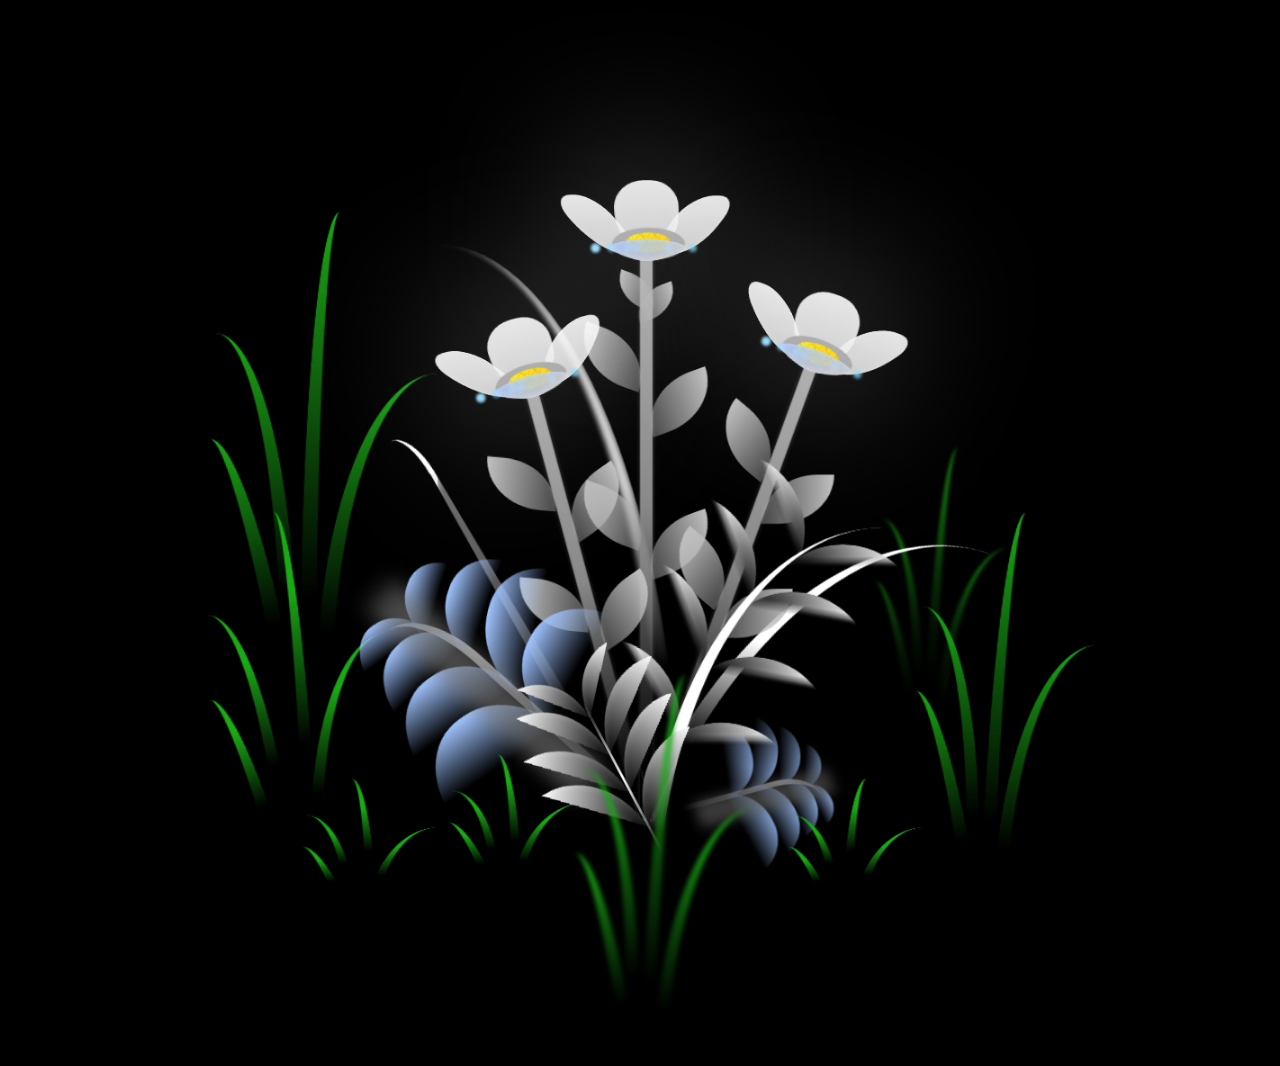
<file: flowers-for-someone-main/flower.html>
<!DOCTYPE html>
<html lang="en">

<head>
  <meta charset="UTF-8">
  <meta http-equiv="X-UA-Compatible" content="IE=edge">
  <meta name="viewport" content="width=device-width, initial-scale=1.0">
  <link rel="shortcut icon" href="images/gift.png" type="image/x-icon">
  <link rel="stylesheet" href="css/style.css">

  <!-- Document Title -->
  <title>FLOWERS</title>
</head>

<body class="not-loaded">
  <!-- Background -->
  <div class="night"></div>

  <!-- Flower -->
  <div class="flowers">
    <div class="flower flower--1">
      <div class="flower__leafs flower__leafs--1">
        <div class="flower__leaf flower__leaf--1"></div>
        <div class="flower__leaf flower__leaf--2"></div>
        <div class="flower__leaf flower__leaf--3"></div>
        <div class="flower__leaf flower__leaf--4"></div>
        <div class="flower__white-circle"></div>

        <div class="flower__light flower__light--1"></div>
        <div class="flower__light flower__light--2"></div>
        <div class="flower__light flower__light--3"></div>
        <div class="flower__light flower__light--4"></div>
        <div class="flower__light flower__light--5"></div>
        <div class="flower__light flower__light--6"></div>
        <div class="flower__light flower__light--7"></div>
        <div class="flower__light flower__light--8"></div>

      </div>
      <div class="flower__line">
        <div class="flower__line__leaf flower__line__leaf--1"></div>
        <div class="flower__line__leaf flower__line__leaf--2"></div>
        <div class="flower__line__leaf flower__line__leaf--3"></div>
        <div class="flower__line__leaf flower__line__leaf--4"></div>
        <div class="flower__line__leaf flower__line__leaf--5"></div>
        <div class="flower__line__leaf flower__line__leaf--6"></div>
      </div>
    </div>

    <div class="flower flower--2">
      <div class="flower__leafs flower__leafs--2">
        <div class="flower__leaf flower__leaf--1"></div>
        <div class="flower__leaf flower__leaf--2"></div>
        <div class="flower__leaf flower__leaf--3"></div>
        <div class="flower__leaf flower__leaf--4"></div>
        <div class="flower__white-circle"></div>

        <div class="flower__light flower__light--1"></div>
        <div class="flower__light flower__light--2"></div>
        <div class="flower__light flower__light--3"></div>
        <div class="flower__light flower__light--4"></div>
        <div class="flower__light flower__light--5"></div>
        <div class="flower__light flower__light--6"></div>
        <div class="flower__light flower__light--7"></div>
        <div class="flower__light flower__light--8"></div>

      </div>
      <div class="flower__line">
        <div class="flower__line__leaf flower__line__leaf--1"></div>
        <div class="flower__line__leaf flower__line__leaf--2"></div>
        <div class="flower__line__leaf flower__line__leaf--3"></div>
        <div class="flower__line__leaf flower__line__leaf--4"></div>
      </div>
    </div>

    <div class="flower flower--3">
      <div class="flower__leafs flower__leafs--3">
        <div class="flower__leaf flower__leaf--1"></div>
        <div class="flower__leaf flower__leaf--2"></div>
        <div class="flower__leaf flower__leaf--3"></div>
        <div class="flower__leaf flower__leaf--4"></div>
        <div class="flower__white-circle"></div>

        <div class="flower__light flower__light--1"></div>
        <div class="flower__light flower__light--2"></div>
        <div class="flower__light flower__light--3"></div>
        <div class="flower__light flower__light--4"></div>
        <div class="flower__light flower__light--5"></div>
        <div class="flower__light flower__light--6"></div>
        <div class="flower__light flower__light--7"></div>
        <div class="flower__light flower__light--8"></div>

      </div>
      <div class="flower__line">
        <div class="flower__line__leaf flower__line__leaf--1"></div>
        <div class="flower__line__leaf flower__line__leaf--2"></div>
        <div class="flower__line__leaf flower__line__leaf--3"></div>
        <div class="flower__line__leaf flower__line__leaf--4"></div>
      </div>
    </div>

    <div class="grow-ans" style="--d:1.2s">
      <div class="flower__g-long">
        <div class="flower__g-long__top"></div>
        <div class="flower__g-long__bottom"></div>
      </div>
    </div>

    <div class="growing-grass">
      <div class="flower__grass flower__grass--1">
        <div class="flower__grass--top"></div>
        <div class="flower__grass--bottom"></div>
        <div class="flower__grass__leaf flower__grass__leaf--1"></div>
        <div class="flower__grass__leaf flower__grass__leaf--2"></div>
        <div class="flower__grass__leaf flower__grass__leaf--3"></div>
        <div class="flower__grass__leaf flower__grass__leaf--4"></div>
        <div class="flower__grass__leaf flower__grass__leaf--5"></div>
        <div class="flower__grass__leaf flower__grass__leaf--6"></div>
        <div class="flower__grass__leaf flower__grass__leaf--7"></div>
        <div class="flower__grass__leaf flower__grass__leaf--8"></div>
        <div class="flower__grass__overlay"></div>
      </div>
    </div>

    <div class="growing-grass">
      <div class="flower__grass flower__grass--2">
        <div class="flower__grass--top"></div>
        <div class="flower__grass--bottom"></div>
        <div class="flower__grass__leaf flower__grass__leaf--1"></div>
        <div class="flower__grass__leaf flower__grass__leaf--2"></div>
        <div class="flower__grass__leaf flower__grass__leaf--3"></div>
        <div class="flower__grass__leaf flower__grass__leaf--4"></div>
        <div class="flower__grass__leaf flower__grass__leaf--5"></div>
        <div class="flower__grass__leaf flower__grass__leaf--6"></div>
        <div class="flower__grass__leaf flower__grass__leaf--7"></div>
        <div class="flower__grass__leaf flower__grass__leaf--8"></div>
        <div class="flower__grass__overlay"></div>
      </div>
    </div>

    <div class="grow-ans" style="--d:2.4s">
      <div class="flower__g-right flower__g-right--1">
        <div class="leaf"></div>
      </div>
    </div>

    <div class="grow-ans" style="--d:2.8s">
      <div class="flower__g-right flower__g-right--2">
        <div class="leaf"></div>
      </div>
    </div>

    <div class="grow-ans" style="--d:2.8s">
      <div class="flower__g-front">
        <div class="flower__g-front__leaf-wrapper flower__g-front__leaf-wrapper--1">
          <div class="flower__g-front__leaf"></div>
        </div>
        <div class="flower__g-front__leaf-wrapper flower__g-front__leaf-wrapper--2">
          <div class="flower__g-front__leaf"></div>
        </div>
        <div class="flower__g-front__leaf-wrapper flower__g-front__leaf-wrapper--3">
          <div class="flower__g-front__leaf"></div>
        </div>
        <div class="flower__g-front__leaf-wrapper flower__g-front__leaf-wrapper--4">
          <div class="flower__g-front__leaf"></div>
        </div>
        <div class="flower__g-front__leaf-wrapper flower__g-front__leaf-wrapper--5">
          <div class="flower__g-front__leaf"></div>
        </div>
        <div class="flower__g-front__leaf-wrapper flower__g-front__leaf-wrapper--6">
          <div class="flower__g-front__leaf"></div>
        </div>
        <div class="flower__g-front__leaf-wrapper flower__g-front__leaf-wrapper--7">
          <div class="flower__g-front__leaf"></div>
        </div>
        <div class="flower__g-front__leaf-wrapper flower__g-front__leaf-wrapper--8">
          <div class="flower__g-front__leaf"></div>
        </div>
        <div class="flower__g-front__line"></div>
      </div>
    </div>

    <div class="grow-ans" style="--d:3.2s">
      <div class="flower__g-fr">
        <div class="leaf"></div>
        <div class="flower__g-fr__leaf flower__g-fr__leaf--1"></div>
        <div class="flower__g-fr__leaf flower__g-fr__leaf--2"></div>
        <div class="flower__g-fr__leaf flower__g-fr__leaf--3"></div>
        <div class="flower__g-fr__leaf flower__g-fr__leaf--4"></div>
        <div class="flower__g-fr__leaf flower__g-fr__leaf--5"></div>
        <div class="flower__g-fr__leaf flower__g-fr__leaf--6"></div>
        <div class="flower__g-fr__leaf flower__g-fr__leaf--7"></div>
        <div class="flower__g-fr__leaf flower__g-fr__leaf--8"></div>
      </div>
    </div>

    <div class="long-g long-g--0">
      <div class="grow-ans" style="--d:3s">
        <div class="leaf leaf--0"></div>
      </div>
      <div class="grow-ans" style="--d:2.2s">
        <div class="leaf leaf--1"></div>
      </div>
      <div class="grow-ans" style="--d:3.4s">
        <div class="leaf leaf--2"></div>
      </div>
      <div class="grow-ans" style="--d:3.6s">
        <div class="leaf leaf--3"></div>
      </div>
    </div>

    <div class="long-g long-g--1">
      <div class="grow-ans" style="--d:3.6s">
        <div class="leaf leaf--0"></div>
      </div>
      <div class="grow-ans" style="--d:3.8s">
        <div class="leaf leaf--1"></div>
      </div>
      <div class="grow-ans" style="--d:4s">
        <div class="leaf leaf--2"></div>
      </div>
      <div class="grow-ans" style="--d:4.2s">
        <div class="leaf leaf--3"></div>
      </div>
    </div>

    <div class="long-g long-g--2">
      <div class="grow-ans" style="--d:4s">
        <div class="leaf leaf--0"></div>
      </div>
      <div class="grow-ans" style="--d:4.2s">
        <div class="leaf leaf--1"></div>
      </div>
      <div class="grow-ans" style="--d:4.4s">
        <div class="leaf leaf--2"></div>
      </div>
      <div class="grow-ans" style="--d:4.6s">
        <div class="leaf leaf--3"></div>
      </div>
    </div>

    <div class="long-g long-g--3">
      <div class="grow-ans" style="--d:4s">
        <div class="leaf leaf--0"></div>
      </div>
      <div class="grow-ans" style="--d:4.2s">
        <div class="leaf leaf--1"></div>
      </div>
      <div class="grow-ans" style="--d:3s">
        <div class="leaf leaf--2"></div>
      </div>
      <div class="grow-ans" style="--d:3.6s">
        <div class="leaf leaf--3"></div>
      </div>
    </div>

    <div class="long-g long-g--4">
      <div class="grow-ans" style="--d:4s">
        <div class="leaf leaf--0"></div>
      </div>
      <div class="grow-ans" style="--d:4.2s">
        <div class="leaf leaf--1"></div>
      </div>
      <div class="grow-ans" style="--d:3s">
        <div class="leaf leaf--2"></div>
      </div>
      <div class="grow-ans" style="--d:3.6s">
        <div class="leaf leaf--3"></div>
      </div>
    </div>

    <div class="long-g long-g--5">
      <div class="grow-ans" style="--d:4s">
        <div class="leaf leaf--0"></div>
      </div>
      <div class="grow-ans" style="--d:4.2s">
        <div class="leaf leaf--1"></div>
      </div>
      <div class="grow-ans" style="--d:3s">
        <div class="leaf leaf--2"></div>
      </div>
      <div class="grow-ans" style="--d:3.6s">
        <div class="leaf leaf--3"></div>
      </div>
    </div>

    <div class="long-g long-g--6">
      <div class="grow-ans" style="--d:4.2s">
        <div class="leaf leaf--0"></div>
      </div>
      <div class="grow-ans" style="--d:4.4s">
        <div class="leaf leaf--1"></div>
      </div>
      <div class="grow-ans" style="--d:4.6s">
        <div class="leaf leaf--2"></div>
      </div>
      <div class="grow-ans" style="--d:4.8s">
        <div class="leaf leaf--3"></div>
      </div>
    </div>

    <div class="long-g long-g--7">
      <div class="grow-ans" style="--d:3s">
        <div class="leaf leaf--0"></div>
      </div>
      <div class="grow-ans" style="--d:3.2s">
        <div class="leaf leaf--1"></div>
      </div>
      <div class="grow-ans" style="--d:3.5s">
        <div class="leaf leaf--2"></div>
      </div>
      <div class="grow-ans" style="--d:3.6s">
        <div class="leaf leaf--3"></div>
      </div>
    </div>
  </div>

  <!-- Title -->
  <h1 class="title"><span id="title"></span></h1>
</body>

</html>

<!-- Import Javascript -->
<script src="js/main.js"></script>
</file>
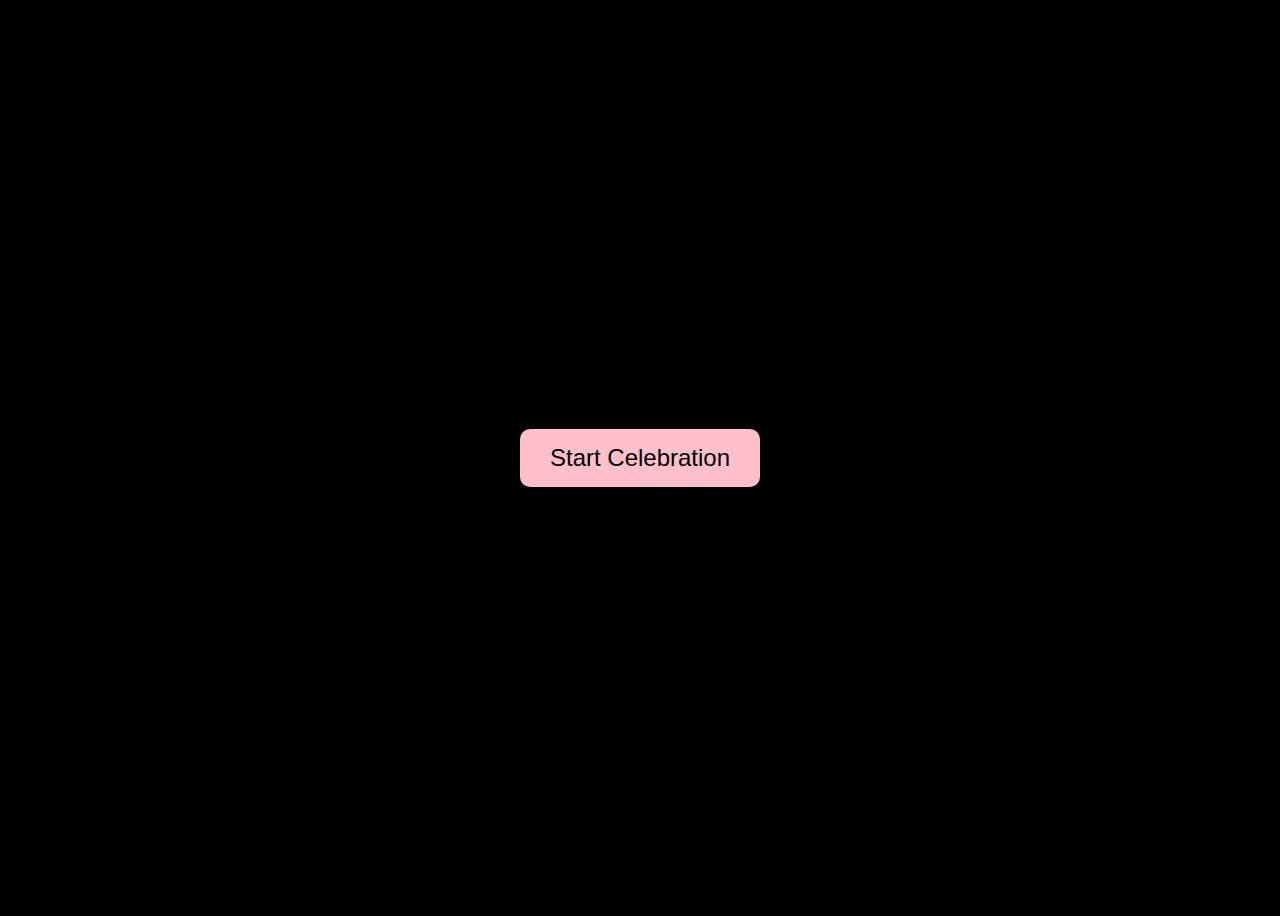
<file: flowers-for-someone-main/start.html>
<!DOCTYPE html>
<html lang="en">
<head>
    <meta charset="UTF-8">
    <meta name="viewport" content="width=device-width, initial-scale=1.0">
    <title>Start Celebration</title>
    <style>
        body {
            text-align: center;
            display: flex;
            justify-content: center;
            align-items: center;
            height: 100vh;
            background-color: black;
            color: white;
            font-family: Arial, sans-serif;
        }
        .start-btn {
            padding: 15px 30px;
            font-size: 1.5em;
            background-color: pink;
            border: none;
            border-radius: 10px;
            cursor: pointer;
        }
        .start-btn:hover {
            background-color: lightpink;
        }
    </style>
</head>
<body>

    <button class="start-btn" onclick="startCelebration()">Start Celebration</button>

    <script>
        function startCelebration() {
            // Open YouTube at a specific timestamp (e.g., at 00:43)
            window.open("https://www.youtube.com/watch?v=_lQxaYmt0DQ&t=43s", "_blank");

            // Pause the current page's interaction by blocking interaction
            // Saving the audio state for when the user opens index.html
            sessionStorage.setItem("musicPlaying", "true");
            sessionStorage.setItem("musicTime", "0"); // Start from the beginning of the music

            // Navigate to index.html (automatically pausing interaction until the user opens it)
            setTimeout(function() {
                window.location.href = "index.html";
            }, 200); // Add slight delay to ensure the YouTube opens
        }
    </script>

</body>
</html>
</file>
<file: flowers-for-someone-main/css/style.css>
*,
*::after,
*::before {
  padding: 0;
  margin: 0;
  box-sizing: border-box;
}

:root {
  --dark-color: #000;
  --soft-blue: #A0C4FF;
  --golden-yellow: #FFD700;
  --metallic-gray: #A5A5A5;
  --misty-blue: #8695A5;
  --icy-glow: #B3E5FC;
}

.title {
  position: absolute;
  width: 100%;
  text-align: center;
  margin-top: 50px;
  top: 0;
  left: 0;
  color: white;
  font-family: 'Courier New', Courier, monospace;
  font-size: 70px;
  text-shadow: 0px 0px 20px white;
  filter: blur(10px); /* Start with blurred text */
  opacity: 0; /* Hide the text initially */
  transition: opacity 1.5s ease-out, filter 1.5s ease-out; /* Smooth transition for blur and opacity */
}

body {
  display: flex;
  align-items: flex-end;
  justify-content: center;
  min-height: 100vh;
  background-color: var(--dark-color);
  overflow: hidden;
  perspective: 1000px;
}

.night {
  position: fixed;
  left: 50%;
  top: 0;
  transform: translateX(-50%);
  width: 100%;
  height: 100%;
  background-color: black; /* Set plain black background */
  filter: blur(0.1vmin);
}
/* Firework base style */
.fireworks {
  position: fixed;
  width: 25px; /* Slightly larger size for an aesthetic look */
  height: 25px;
  border-radius: 50%;
  opacity: 0; /* Start with opacity 0 */
  filter: blur(10px); /* Strong blur effect */
  animation: flicker 10s ease-in-out infinite, move 10s ease-in-out infinite, grow 10s ease-in-out infinite;
  z-index: 9999; /* Ensure the fireworks stay on top */
}

/* Soft pink color */
.fireworks.soft-pink {
  background-color: #FFB6C1; /* Soft pink */
  box-shadow: 0 0 10px 5px rgba(255, 182, 193, 0.9); /* Glowing effect around the dot */
}

/* Pink color with gradient */
.fireworks.pink {
  background: linear-gradient(135deg, #F5A7B8, #F0A1C1); /* Softer pink gradient */
  box-shadow: 0 0 10px 5px rgba(255, 182, 193, 0.9); /* Glowing effect around the dot */
}

/* Lavender color */
.fireworks.lavender {
  background-color: #D8A6E8; /* Lavender color */
  box-shadow: 0 0 10px 5px rgba(216, 166, 232, 0.8); /* Soft glowing effect around the dot */
}

/* Light yellow color */
.fireworks.yellow {
  background-color: #FFEB99; /* Light yellow */
  box-shadow: 0 0 10px 5px rgba(255, 235, 153, 0.8); /* Glowing effect around the dot */
}

/* White color with sparkling effect around the dot */
.fireworks.white {
  background-color: #FFFFFF; /* White */
  box-shadow: 0 0 12px 6px rgba(255, 255, 255, 0.8); /* Strong glowing effect around the dot */
  filter: blur(3px); /* Slight blur to keep the aesthetic look */
}

/* Flicker animation for fireworks */
@keyframes flicker {
  0%, 100% {
    opacity: 0;
    filter: blur(10px); /* Full blur and invisible */
  }
  40%, 60% {
    opacity: 0.7;
    filter: blur(5px); /* Slight blur with some visibility */
  }
  50% {
    opacity: 0.9;
    filter: blur(3px); /* Almost no blur at the peak */
  }
}

/* Movement animation for fireworks */
@keyframes move {
  0% {
    transform: translate(0, 0) scale(0.8);
  }
  20% {
    transform: translate(-80px, 50px) scale(1.1); /* Gentle movement */
  }
  40% {
    transform: translate(70px, -40px) scale(1.2);
  }
  60% {
    transform: translate(-60px, 80px) scale(1.3); /* Larger movement */
  }
  80% {
    transform: translate(100px, 100px) scale(1.4);
  }
  100% {
    transform: translate(-80px, -120px) scale(1.6); /* Final position */
  }
}

/* Growth animation for fireworks */
@keyframes grow {
  0%, 100% {
    transform: scale(0.8); /* Start small */
  }
  50% {
    transform: scale(1.3); /* Slight growth */
  }
}






/* Word-by-word animation for fade-in */
.word {
  display: inline-block;
  opacity: 0;
  animation: fadeIn 1.5s forwards;
  animation-delay: 0s;  /* Set initial delay for each word */
  margin-right: 10px;  /* Add space between words */
}

/* Word "girlfriend" style before the color change */
.girlfriend {
  color: white;  /* Keep it white initially */
  font-weight: bold;  /* Make it bold */
  transition: color 1s ease;  /* Smooth transition for color */
}


/* When the sentence is fully displayed, we change the color */
.girlfriend.pink {
  color: #FF69B4;  /* Soft pink color */
}

/* Letters of "girlfriend" */
.letter {
  display: inline-block;
  opacity: 0;
  transform: translateY(10px);  /* Start with a slight downward position */
  filter: blur(5px);  /* Retain blur for each letter */
  animation: fadeIn 0.5s forwards;
  transition: opacity 0.5s ease, transform 0.5s ease;
  animation-delay: 0s;
  font-family: 'Courier New', Courier, monospace;
  font-weight: bold;
}

/* Fade-in animation for words */
@keyframes fadeIn {
  0% {
    opacity: 0;
    transform: translateY(10px); /* Start from a downward position */
  }
  100% {
    opacity: 1;
    transform: translateY(0); /* End at normal position */
  }
}


.flowers {
  position: relative;
  transform: scale(0.9);
}

.flower {
  position: absolute;
  bottom: 10vmin;
  transform-origin: bottom center;
  z-index: 10;
  --fl-speed: 0.8s;
}

.flower--1 {
  animation: moving-flower-1 4s linear infinite;
}

.flower--1 .flower__line {
  height: 70vmin;
  animation-delay: 0.3s;
}

.flower--1 .flower__line__leaf--1 {
  animation: blooming-leaf-right var(--fl-speed) 1.6s backwards;
}

.flower--1 .flower__line__leaf--2 {
  animation: blooming-leaf-right var(--fl-speed) 1.4s backwards;
}

.flower--1 .flower__line__leaf--3 {
  animation: blooming-leaf-left var(--fl-speed) 1.2s backwards;
}

.flower--1 .flower__line__leaf--4 {
  animation: blooming-leaf-left var(--fl-speed) 1s backwards;
}

.flower--1 .flower__line__leaf--5 {
  animation: blooming-leaf-right var(--fl-speed) 1.8s backwards;
}

.flower--1 .flower__line__leaf--6 {
  animation: blooming-leaf-left var(--fl-speed) 2s backwards;
}

.flower--2 {
  left: 50%;
  transform: rotate(20deg);
  animation: moving-flower-2 4s linear infinite;
}

.flower--2 .flower__line {
  height: 60vmin;
  animation-delay: 0.6s;
}

.flower--2 .flower__line__leaf--1 {
  animation: blooming-leaf-right var(--fl-speed) 1.9s backwards;
}

.flower--2 .flower__line__leaf--2 {
  animation: blooming-leaf-right var(--fl-speed) 1.7s backwards;
}

.flower--2 .flower__line__leaf--3 {
  animation: blooming-leaf-left var(--fl-speed) 1.5s backwards;
}

.flower--2 .flower__line__leaf--4 {
  animation: blooming-leaf-left var(--fl-speed) 1.3s backwards;
}

.flower--3 {
  left: 50%;
  transform: rotate(-15deg);
  animation: moving-flower-3 4s linear infinite;
}

.flower--3 .flower__line {
  animation-delay: 0.9s;
}

.flower--3 .flower__line__leaf--1 {
  animation: blooming-leaf-right var(--fl-speed) 2.5s backwards;
}

.flower--3 .flower__line__leaf--2 {
  animation: blooming-leaf-right var(--fl-speed) 2.3s backwards;
}

.flower--3 .flower__line__leaf--3 {
  animation: blooming-leaf-left var(--fl-speed) 2.1s backwards;
}

.flower--3 .flower__line__leaf--4 {
  animation: blooming-leaf-left var(--fl-speed) 1.9s backwards;
}

.flower__leafs {
  position: relative;
  animation: blooming-flower 2s backwards;
}

.flower__leafs--1 {
  animation-delay: 1.1s;
}

.flower__leafs--2 {
  animation-delay: 1.4s;
}

.flower__leafs--3 {
  animation-delay: 1.7s;
}

.flower__leafs::after {
  content: "";
  position: absolute;
  left: 0;
  top: 0;
  transform: translate(-50%, -100%);
  width: 8vmin;
  height: 8vmin;
  background-color: #fff;
  filter: blur(10vmin);
}

.flower__leaf {
  position: absolute;
  bottom: 0;
  left: 50%;
  width: 8vmin;
  height: 11vmin;
  border-radius: 51% 49% 47% 53%/44% 45% 55% 69%;
  background-color: #cfcfcf;
  background-image: linear-gradient(to top, #e0e0e0, #ffffff);
  transform-origin: bottom center;
  opacity: 0.9;
  box-shadow: inset 0 0 2vmin rgba(255, 255, 255, 0.5);
}

.flower__leaf--1 {
  transform: translate(-10%, 1%) rotateY(40deg) rotateX(-50deg);
}

.flower__leaf--2 {
  transform: translate(-50%, -4%) rotateX(40deg);
}

.flower__leaf--3 {
  transform: translate(-90%, 0%) rotateY(45deg) rotateX(50deg);
}

.flower__leaf--4 {
  width: 8vmin;
  height: 8vmin;
  transform-origin: bottom left;
  border-radius: 4vmin 10vmin 4vmin 4vmin;
  transform: translate(0%, 18%) rotateX(70deg) rotate(-43deg);
  background-image: linear-gradient(to top, rgba(200, 200, 200, 0.4), var(--soft-blue));
  z-index: 1;
  opacity: 0.8;
  -webkit-transform: translate(0%, 18%) rotateX(70deg) rotate(-43deg);
  -moz-transform: translate(0%, 18%) rotateX(70deg) rotate(-43deg);
  -ms-transform: translate(0%, 18%) rotateX(70deg) rotate(-43deg);
  -o-transform: translate(0%, 18%) rotateX(70deg) rotate(-43deg);
}

.flower__white-circle {
  position: absolute;
  left: -3.5vmin;
  top: -3vmin;
  width: 9vmin;
  height: 4vmin;
  border-radius: 50%;
  background-color: var(--metallic-gray);
}

.flower__white-circle::after {
  content: "";
  position: absolute;
  left: 50%;
  top: 45%;
  transform: translate(-50%, -50%);
  width: 60%;
  height: 60%;
  border-radius: inherit;
  background-image: repeating-linear-gradient(135deg, rgba(0, 0, 0, 0.03) 0px, rgba(0, 0, 0, 0.03) 1px, transparent 1px, transparent 12px), repeating-linear-gradient(45deg, rgba(0, 0, 0, 0.03) 0px, rgba(0, 0, 0, 0.03) 1px, transparent 1px, transparent 12px), repeating-linear-gradient(67.5deg, rgba(0, 0, 0, 0.03) 0px, rgba(0, 0, 0, 0.03) 1px, transparent 1px, transparent 12px), repeating-linear-gradient(135deg, rgba(0, 0, 0, 0.03) 0px, rgba(0, 0, 0, 0.03) 1px, transparent 1px, transparent 12px), repeating-linear-gradient(45deg, rgba(0, 0, 0, 0.03) 0px, rgba(0, 0, 0, 0.03) 1px, transparent 1px, transparent 12px), repeating-linear-gradient(112.5deg, rgba(0, 0, 0, 0.03) 0px, rgba(0, 0, 0, 0.03) 1px, transparent 1px, transparent 12px), repeating-linear-gradient(112.5deg, rgba(0, 0, 0, 0.03) 0px, rgba(0, 0, 0, 0.03) 1px, transparent 1px, transparent 12px), repeating-linear-gradient(45deg, rgba(0, 0, 0, 0.03) 0px, rgba(0, 0, 0, 0.03) 1px, transparent 1px, transparent 12px), repeating-linear-gradient(22.5deg, rgba(0, 0, 0, 0.03) 0px, rgba(0, 0, 0, 0.03) 1px, transparent 1px, transparent 12px), repeating-linear-gradient(45deg, rgba(0, 0, 0, 0.03) 0px, rgba(0, 0, 0, 0.03) 1px, transparent 1px, transparent 12px), repeating-linear-gradient(22.5deg, rgba(0, 0, 0, 0.03) 0px, rgba(0, 0, 0, 0.03) 1px, transparent 1px, transparent 12px), repeating-linear-gradient(135deg, rgba(0, 0, 0, 0.03) 0px, rgba(0, 0, 0, 0.03) 1px, transparent 1px, transparent 12px), repeating-linear-gradient(157.5deg, rgba(0, 0, 0, 0.03) 0px, rgba(0, 0, 0, 0.03) 1px, transparent 1px, transparent 12px), repeating-linear-gradient(67.5deg, rgba(0, 0, 0, 0.03) 0px, rgba(0, 0, 0, 0.03) 1px, transparent 1px, transparent 12px), repeating-linear-gradient(67.5deg, rgba(0, 0, 0, 0.03) 0px, rgba(0, 0, 0, 0.03) 1px, transparent 1px, transparent 12px), linear-gradient(90deg, rgb(255, 235, 18), rgb(255, 206, 0));
}

.flower__line {
  height: 55vmin;
  width: 1.5vmin;
  background-image: linear-gradient(to top, transparent 10%, #888888, #aaaaaa);
  box-shadow: 0px 0px 5px rgba(100, 100, 100, 0.5);
  animation: grow-flower-tree 4s backwards;
}
.flower__line__leaf {
  --w: 7vmin;
  --h: calc(var(--w) + 2vmin);
  position: absolute;
  top: 20%;
  left: 90%;
  width: var(--w);
  height: var(--h);
  border-top-right-radius: var(--h);
  border-bottom-left-radius: var(--h);
  background-image: linear-gradient(to top, rgba(170, 170, 170, 0.4), #c0c0c0); /* Shades of metallic  */
}

.flower__line__leaf--1 {
  transform: rotate(70deg) rotateY(30deg);
}

.flower__line__leaf--2 {
  top: 45%;
  transform: rotate(70deg) rotateY(30deg);
}

.flower__line__leaf--3,
.flower__line__leaf--4,
.flower__line__leaf--6 {
  border-top-right-radius: 0;
  border-bottom-left-radius: 0;
  border-top-left-radius: var(--h);
  border-bottom-right-radius: var(--h);
  left: -460%;
  top: 12%;
  transform: rotate(-70deg) rotateY(30deg);
}

.flower__line__leaf--4 {
  top: 40%;
}

.flower__line__leaf--5 {
  top: 0;
  transform-origin: left;
  transform: rotate(70deg) rotateY(30deg) scale(0.6);
}

.flower__line__leaf--6 {
  top: -2%;
  left: -450%;
  transform-origin: right;
  transform: rotate(-70deg) rotateY(30deg) scale(0.6);
}

.flower__light {
  position: absolute;
  bottom: 0vmin;
  width: 1vmin;
  height: 1vmin;
  background-color: var(--icy-glow);
  border-radius: 50%;
  filter: blur(0.2vmin);
  animation: light-ans 4s linear infinite backwards;
}

.flower__light:nth-child(odd) {
 background-color: rgba(128, 216, 255, 0.7);
}


.flower__light--1 {
  left: -2vmin;
  animation-delay: 1s;
}

.flower__light--2 {
  left: 3vmin;
  animation-delay: 0.5s;
}

.flower__light--3 {
  left: -6vmin;
  animation-delay: 0.3s;
}

.flower__light--4 {
  left: 6vmin;
  animation-delay: 0.9s;
}

.flower__light--5 {
  left: -1vmin;
  animation-delay: 1.5s;
}

.flower__light--6 {
  left: -4vmin;
  animation-delay: 3s;
}

.flower__light--7 {
  left: 3vmin;
  animation-delay: 2s;
}

.flower__light--8 {
  left: -6vmin;
  animation-delay: 3.5s;
}

.flower__grass {
  --c: #a9a9a9; /* Change to grey */
  --line-w: 1.5vmin;
  position: absolute;
  bottom: 12vmin;
  left: -7vmin;
  display: flex;
  flex-direction: column;
  align-items: flex-end;
  z-index: 20;
  transform-origin: bottom center;
  transform: rotate(-48deg) rotateY(40deg);
}


.flower__grass--1 {
  animation: moving-grass 2s linear infinite;
}

.flower__grass--2 {
  left: 2vmin;
  bottom: 10vmin;
  transform: scale(0.5) rotate(75deg) rotateX(10deg) rotateY(-200deg);
  opacity: 0.8;
  z-index: 0;
  animation: moving-grass--2 1.5s linear infinite;
}

.flower__grass--top {
  width: 7vmin;
  height: 10vmin;
  border-top-right-radius: 100%;
  border-right: var(--line-w) solid var(--c);
  transform-origin: bottom center;
  transform: rotate(-2deg);
}

.flower__grass--bottom {
  margin-top: -2px;
  width: var(--line-w);
  height: 25vmin;
  background-image: linear-gradient(to top, transparent, var(--c));
}

.flower__grass__leaf {
  --size: 10vmin;
  position: absolute;
  width: calc(var(--size) * 2.1);
  height: var(--size);
  border-top-left-radius: var(--size);
  border-top-right-radius: var(--size);
  background-image: linear-gradient(to top, transparent, transparent 30%, var(--soft-blue));
  z-index: 100;
}


.flower__grass__leaf--1 {
  top: -6%;
  left: 30%;
  --size: 6vmin;
  transform: rotate(-20deg);
  animation: growing-grass-ans--1 2s 2.6s backwards;
}

@keyframes growing-grass-ans--1 {
  0% {
    transform-origin: bottom left;
    transform: rotate(-20deg) scale(0);
  }
}

.flower__grass__leaf--2 {
  top: -5%;
  left: -110%;
  --size: 6vmin;
  transform: rotate(10deg);
  animation: growing-grass-ans--2 2s 2.4s linear backwards;
}

@keyframes growing-grass-ans--2 {
  0% {
    transform-origin: bottom right;
    transform: rotate(10deg) scale(0);
  }
}

.flower__grass__leaf--3 {
  top: 5%;
  left: 60%;
  --size: 8vmin;
  transform: rotate(-18deg) rotateX(-20deg);
  animation: growing-grass-ans--3 2s 2.2s linear backwards;
}

@keyframes growing-grass-ans--3 {
  0% {
    transform-origin: bottom left;
    transform: rotate(-18deg) rotateX(-20deg) scale(0);
  }
}

.flower__grass__leaf--4 {
  top: 6%;
  left: -135%;
  --size: 8vmin;
  transform: rotate(2deg);
  animation: growing-grass-ans--4 2s 2s linear backwards;
}

@keyframes growing-grass-ans--4 {
  0% {
    transform-origin: bottom right;
    transform: rotate(2deg) scale(0);
  }
}

.flower__grass__leaf--5 {
  top: 20%;
  left: 60%;
  --size: 10vmin;
  transform: rotate(-24deg) rotateX(-20deg);
  animation: growing-grass-ans--5 2s 1.8s linear backwards;
}

@keyframes growing-grass-ans--5 {
  0% {
    transform-origin: bottom left;
    transform: rotate(-24deg) rotateX(-20deg) scale(0);
  }
}

.flower__grass__leaf--6 {
  top: 22%;
  left: -180%;
  --size: 10vmin;
  transform: rotate(10deg);
  animation: growing-grass-ans--6 2s 1.6s linear backwards;
}

@keyframes growing-grass-ans--6 {
  0% {
    transform-origin: bottom right;
    transform: rotate(10deg) scale(0);
  }
}

.flower__grass__leaf--7 {
  top: 39%;
  left: 70%;
  --size: 10vmin;
  transform: rotate(-10deg);
  animation: growing-grass-ans--7 2s 1.4s linear backwards;
}

@keyframes growing-grass-ans--7 {
  0% {
    transform-origin: bottom left;
    transform: rotate(-10deg) scale(0);
  }
}

.flower__grass__leaf--8 {
  top: 40%;
  left: -215%;
  --size: 11vmin;
  transform: rotate(10deg);
  animation: growing-grass-ans--8 2s 1.2s linear backwards;
}

@keyframes growing-grass-ans--8 {
  0% {
    transform-origin: bottom right;
    transform: rotate(10deg) scale(0);
  }
}

.flower__grass__overlay {
  position: absolute;
  top: -10%;
  right: 0%;
  width: 100%;
  height: 100%;
  background-color: rgba(120, 120, 120, 0.6);
  filter: blur(1.5vmin);
  z-index: 100;
}

.flower__g-long {
  --w: 2vmin;
  --h: 6vmin;
  --c: #fff;
  position: absolute;
  bottom: 10vmin;
  left: -3vmin;
  transform-origin: bottom center;
  transform: rotate(-30deg) rotateY(-20deg);
  display: flex;
  flex-direction: column;
  align-items: flex-end;
  animation: flower-g-long-ans 3s linear infinite;
}

@keyframes flower-g-long-ans {

  0%,
  100% {
    transform: rotate(-30deg) rotateY(-20deg);
  }

  50% {
    transform: rotate(-32deg) rotateY(-20deg);
  }
}

.flower__g-long__top {
  top: calc(var(--h) * -1);
  width: calc(var(--w) + 1vmin);
  height: var(--h);
  border-top-right-radius: 100%;
  border-right: 0.7vmin solid var(--c);
  transform: translate(-0.7vmin, 1vmin);
}

.flower__g-long__bottom {
  width: var(--w);
  height: 50vmin;
  transform-origin: bottom center;
  background-image: linear-gradient(to top, transparent 30%, var(--c));
  box-shadow: inset 0 0 2px rgba(0, 0, 0, 0.5);
  -webkit-clip-path: polygon(35% 0, 65% 1%, 100% 100%, 0% 100%);
  clip-path: polygon(35% 0, 65% 1%, 100% 100%, 0% 100%);
}

.flower__g-right {
  position: absolute;
  bottom: 6vmin;
  left: -2vmin;
  transform-origin: bottom left;
  transform: rotate(20deg);
}

.flower__g-right .leaf {
  width: 30vmin;
  height: 50vmin;
  border-top-left-radius: 100%;
  border-left: 2vmin solid #fff;
  background-image: linear-gradient(to bottom, transparent, var(--dark-color) 60%);
  -webkit-mask-image: linear-gradient(to top, transparent 30%, #fff 60%);
}

.flower__g-right--1 {
  animation: flower-g-right-ans 2.5s linear infinite;
}

.flower__g-right--2 {
  left: 5vmin;
  transform: rotateY(-180deg);
  animation: flower-g-right-ans--2 3s linear infinite;
}

.flower__g-right--2 .leaf {
  height: 75vmin;
  filter: blur(0.3vmin);
  opacity: 0.8;
}

@keyframes flower-g-right-ans {

  0%,
  100% {
    transform: rotate(20deg);
  }

  50% {
    transform: rotate(24deg) rotateX(-20deg);
  }
}

@keyframes flower-g-right-ans--2 {

  0%,
  100% {
    transform: rotateY(-180deg) rotate(0deg) rotateX(-20deg);
  }

  50% {
    transform: rotateY(-180deg) rotate(6deg) rotateX(-20deg);
  }
}

.flower__g-front {
  position: absolute;
  bottom: 6vmin;
  left: 2.5vmin;
  z-index: 100;
  transform-origin: bottom center;
  transform: rotate(-28deg) rotateY(30deg) scale(1.04);
  animation: flower__g-front-ans 2s linear infinite;
}

@keyframes flower__g-front-ans {

  0%,
  100% {
    transform: rotate(-28deg) rotateY(30deg) scale(1.04);
  }

  50% {
    transform: rotate(-35deg) rotateY(40deg) scale(1.04);
  }
}

.flower__g-front__line {
  width: 0.3vmin;
  height: 20vmin;
  background-image: linear-gradient(to top, transparent, #fff, transparent 100%);
  position: relative;
}

.flower__g-front__leaf-wrapper {
  position: absolute;
  top: 0;
  left: 0;
  transform-origin: bottom left;
  transform: rotate(10deg);
}

.flower__g-front__leaf-wrapper:nth-child(even) {
  left: 0vmin;
  transform: rotateY(-180deg) rotate(5deg);
  animation: flower__g-front__leaf-left-ans 1s ease-in backwards;
}

.flower__g-front__leaf-wrapper:nth-child(odd) {
  animation: flower__g-front__leaf-ans 1s ease-in backwards;
}

.flower__g-front__leaf-wrapper--1 {
  top: -8vmin;
  transform: scale(0.7);
  animation: flower__g-front__leaf-ans 1s 5.5s ease-in backwards !important;
}

.flower__g-front__leaf-wrapper--2 {
  top: -8vmin;
  transform: rotateY(-180deg) scale(0.7) !important;
  animation: flower__g-front__leaf-left-ans-2 1s 4.6s ease-in backwards !important;
}

.flower__g-front__leaf-wrapper--3 {
  top: -3vmin;
  animation: flower__g-front__leaf-ans 1s 4.6s ease-in backwards;
}

.flower__g-front__leaf-wrapper--4 {
  top: -3vmin;
  transform: rotateY(-180deg) scale(0.9) !important;
  animation: flower__g-front__leaf-left-ans-2 1s 4.6s ease-in backwards !important;
}

@keyframes flower__g-front__leaf-left-ans-2 {
  0% {
    transform: rotateY(-180deg) scale(0);
  }
}

.flower__g-front__leaf-wrapper--5,
.flower__g-front__leaf-wrapper--6 {
  top: 2vmin;
}

.flower__g-front__leaf-wrapper--7,
.flower__g-front__leaf-wrapper--8 {
  top: 6.5vmin;
}

.flower__g-front__leaf-wrapper--2 {
  animation-delay: 5.2s !important;
}

.flower__g-front__leaf-wrapper--3 {
  animation-delay: 4.9s !important;
}

.flower__g-front__leaf-wrapper--5 {
  animation-delay: 4.3s !important;
}

.flower__g-front__leaf-wrapper--6 {
  animation-delay: 4.1s !important;
}

.flower__g-front__leaf-wrapper--7 {
  animation-delay: 3.8s !important;
}

.flower__g-front__leaf-wrapper--8 {
  animation-delay: 3.5s !important;
}

@keyframes flower__g-front__leaf-ans {
  0% {
    transform: rotate(10deg) scale(0);
  }
}

@keyframes flower__g-front__leaf-left-ans {
  0% {
    transform: rotateY(-180deg) rotate(5deg) scale(0);
  }
}

.flower__g-front__leaf {
  width: 10vmin;
  height: 10vmin;
  border-radius: 100% 0% 0% 100%/100% 100% 0% 0%;
  box-shadow: inset 0 2px 1vmin hsla(0, 0%, 100%, 0.2);
  background-image: linear-gradient(to bottom left, transparent, var(--dark-color)), linear-gradient(to bottom right, #fff 50%, transparent 50%, transparent);
  -webkit-mask-image: linear-gradient(to bottom right, #fff 50%, transparent 50%, transparent);
  mask-image: linear-gradient(to bottom right, #fff 50%, transparent 50%, transparent);
}

.flower__g-fr {
  position: absolute;
  bottom: -4vmin;
  left: vmin;
  transform-origin: bottom left;
  z-index: 10;
  animation: flower__g-fr-ans 2s linear infinite;
}

@keyframes flower__g-fr-ans {

  0%,
  100% {
    transform: rotate(2deg);
  }

  50% {
    transform: rotate(4deg);
    -webkit-transform: rotate(4deg);
    -moz-transform: rotate(4deg);
    -ms-transform: rotate(4deg);
    -o-transform: rotate(4deg);
  }
}

.flower__g-fr .leaf {
  width: 30vmin;
  height: 50vmin;
  border-top-left-radius: 100%;
  border-left: 2vmin solid #fff;
  -webkit-mask-image: linear-gradient(to top, transparent 25%, #fff 50%);
  position: relative;
  z-index: 1;
}

.flower__g-fr__leaf {
  position: absolute;
  top: 0;
  left: 0;
  width: 10vmin;
  height: 10vmin;
  border-radius: 100% 0% 0% 100%/100% 100% 0% 0%;
  box-shadow: inset 0 2px 1vmin hsla(0, 0%, 100%, 0.2);
  background-image: linear-gradient(to bottom left, transparent, var(--dark-color) 98%), linear-gradient(to bottom right, #fff 45%, transparent 50%, transparent);
  -webkit-mask-image: linear-gradient(135deg, #fff 40%, transparent 50%, transparent);
}

.flower__g-fr__leaf--1 {
  left: 20vmin;
  transform: rotate(45deg);
  animation: flower__g-fr-leaft-ans-1 0.5s 5.2s linear backwards;
}

@keyframes flower__g-fr-leaft-ans-1 {
  0% {
    transform-origin: left;
    transform: rotate(45deg) scale(0);
  }
}

.flower__g-fr__leaf--2 {
  left: 12vmin;
  top: -7vmin;
  transform: rotate(25deg) rotateY(-180deg);
  animation: flower__g-fr-leaft-ans-6 0.5s 5s linear backwards;
}

.flower__g-fr__leaf--3 {
  left: 15vmin;
  top: 6vmin;
  transform: rotate(55deg);
  animation: flower__g-fr-leaft-ans-5 0.5s 4.8s linear backwards;
}

.flower__g-fr__leaf--4 {
  left: 6vmin;
  top: -2vmin;
  transform: rotate(25deg) rotateY(-180deg);
  animation: flower__g-fr-leaft-ans-6 0.5s 4.6s linear backwards;
}

.flower__g-fr__leaf--5 {
  left: 10vmin;
  top: 14vmin;
  transform: rotate(55deg);
  animation: flower__g-fr-leaft-ans-5 0.5s 4.4s linear backwards;
}

@keyframes flower__g-fr-leaft-ans-5 {
  0% {
    transform-origin: left;
    transform: rotate(55deg) scale(0);
  }
}

.flower__g-fr__leaf--6 {
  left: 0vmin;
  top: 6vmin;
  transform: rotate(25deg) rotateY(-180deg);
  animation: flower__g-fr-leaft-ans-6 0.5s 4.2s linear backwards;
}

@keyframes flower__g-fr-leaft-ans-6 {
  0% {
    transform-origin: right;
    transform: rotate(25deg) rotateY(-180deg) scale(0);
  }
}

.flower__g-fr__leaf--7 {
  left: 5vmin;
  top: 22vmin;
  transform: rotate(45deg);
  animation: flower__g-fr-leaft-ans-7 0.5s 4s linear backwards;
}

@keyframes flower__g-fr-leaft-ans-7 {
  0% {
    transform-origin: left;
    transform: rotate(45deg) scale(0);
  }
}

.flower__g-fr__leaf--8 {
  left: -4vmin;
  top: 15vmin;
  transform: rotate(15deg) rotateY(-180deg);
  animation: flower__g-fr-leaft-ans-8 0.5s 3.8s linear backwards;
}

@keyframes flower__g-fr-leaft-ans-8 {
  0% {
    transform-origin: right;
    transform: rotate(15deg) rotateY(-180deg) scale(0);
  }
}

.long-g {
  position: absolute;
  bottom: 25vmin;
  left: -42vmin;
  transform-origin: bottom left;
}

.long-g--1 {
  bottom: 0vmin;
  transform: scale(0.8) rotate(-5deg);
}

.long-g--1 .leaf {
  -webkit-mask-image: linear-gradient(to top, transparent 40%, #fff 80%) !important;
}

.long-g--1 .leaf--1 {
  --w: 5vmin;
  --h: 60vmin;
  left: -2vmin;
  transform: rotate(3deg) rotateY(-180deg);
}

.long-g--2,
.long-g--3 {
  bottom: -3vmin;
  left: -35vmin;
  transform-origin: center;
  transform: scale(0.6) rotateX(60deg);
}

.long-g--2 .leaf,
.long-g--3 .leaf {
  -webkit-mask-image: linear-gradient(to top, transparent 50%, #fff 80%) !important;
}

.long-g--2 .leaf--1,
.long-g--3 .leaf--1 {
  left: -1vmin;
  transform: rotateY(-180deg);
}

.long-g--3 {
  left: -17vmin;
  bottom: 0vmin;
}

.long-g--3 .leaf {
  -webkit-mask-image: linear-gradient(to top, transparent 40%, #fff 80%) !important;
}

.long-g--4 {
  left: 25vmin;
  bottom: -3vmin;
  transform-origin: center;
  transform: scale(0.6) rotateX(60deg);
}

.long-g--4 .leaf {
  -webkit-mask-image: linear-gradient(to top, transparent 50%, #fff 80%) !important;
}

.long-g--5 {
  left: 42vmin;
  bottom: 0vmin;
  transform: scale(0.8) rotate(2deg);
}

.long-g--6 {
  left: 0vmin;
  bottom: -20vmin;
  z-index: 100;
  filter: blur(0.3vmin);
  transform: scale(0.8) rotate(2deg);
}

.long-g--7 {
  left: 35vmin;
  bottom: 20vmin;
  z-index: -1;
  filter: blur(0.3vmin);
  transform: scale(0.6) rotate(2deg);
  opacity: 0.7;
}

.long-g .leaf {
  --w: 15vmin;
  --h: 40vmin;
  --c: #1aaa15;
  position: absolute;
  bottom: 0;
  width: var(--w);
  height: var(--h);
  border-top-left-radius: 100%;
  border-left: 2vmin solid var(--c);
  -webkit-mask-image: linear-gradient(to top, transparent 20%, var(--dark-color));
  transform-origin: bottom center;
}

.long-g .leaf--0 {
  left: 2vmin;
  animation: leaf-ans-1 4s linear infinite;
}

.long-g .leaf--1 {
  --w: 5vmin;
  --h: 60vmin;
  animation: leaf-ans-1 4s linear infinite;
}

.long-g .leaf--2 {
  --w: 10vmin;
  --h: 40vmin;
  left: -0.5vmin;
  bottom: 5vmin;
  transform-origin: bottom left;
  transform: rotateY(-180deg);
  animation: leaf-ans-2 3s linear infinite;
}

.long-g .leaf--3 {
  --w: 5vmin;
  --h: 30vmin;
  left: -1vmin;
  bottom: 3.2vmin;
  transform-origin: bottom left;
  transform: rotate(-10deg) rotateY(-180deg);
  animation: leaf-ans-3 3s linear infinite;
}

@keyframes leaf-ans-1 {

  0%,
  100% {
    transform: rotate(-5deg) scale(1);
  }

  50% {
    transform: rotate(5deg) scale(1.1);
  }
}

@keyframes leaf-ans-2 {

  0%,
  100% {
    transform: rotateY(-180deg) rotate(5deg);
  }

  50% {
    transform: rotateY(-180deg) rotate(0deg) scale(1.1);
  }
}

@keyframes leaf-ans-3 {

  0%,
  100% {
    transform: rotate(-10deg) rotateY(-180deg);
  }

  50% {
    transform: rotate(-20deg) rotateY(-180deg);
  }
}

.grow-ans {
  animation: grow-ans 2s var(--d) backwards;
}

@keyframes grow-ans {
  0% {
    transform: scale(0);
    opacity: 0;
  }
}

@keyframes light-ans {
  0% {
    opacity: 0;
    transform: translateY(0vmin);
  }

  25% {
    opacity: 1;
    transform: translateY(-5vmin) translateX(-2vmin);
  }

  50% {
    opacity: 1;
    transform: translateY(-15vmin) translateX(2vmin);
    filter: blur(0.2vmin);
  }

  75% {
    transform: translateY(-20vmin) translateX(-2vmin);
    filter: blur(0.2vmin);
  }

  100% {
    transform: translateY(-30vmin);
    opacity: 0;
    filter: blur(1vmin);
  }
}

@keyframes moving-flower-1 {

  0%,
  100% {
    transform: rotate(2deg);
  }

  50% {
    transform: rotate(-2deg);
  }
}

@keyframes moving-flower-2 {

  0%,
  100% {
    transform: rotate(18deg);
  }

  50% {
    transform: rotate(14deg);
  }
}

@keyframes moving-flower-3 {

  0%,
  100% {
    transform: rotate(-18deg);
  }

  50% {
    transform: rotate(-20deg) rotateY(-10deg);
  }
}

@keyframes blooming-leaf-right {
  0% {
    transform-origin: left;
    transform: rotate(70deg) rotateY(30deg) scale(0);
  }
}

@keyframes blooming-leaf-left {
  0% {
    transform-origin: right;
    transform: rotate(-70deg) rotateY(30deg) scale(0);
  }
}

@keyframes grow-flower-tree {
  0% {
    height: 0;
    border-radius: 1vmin;
  }
}

@keyframes blooming-flower {
  0% {
    transform: scale(0);
  }
}

@keyframes moving-grass {

  0%,
  100% {
    transform: rotate(-48deg) rotateY(40deg);
  }

  50% {
    transform: rotate(-50deg) rotateY(40deg);
  }
}

@keyframes moving-grass--2 {

  0%,
  100% {
    transform: scale(0.5) rotate(75deg) rotateX(10deg) rotateY(-200deg);
  }

  50% {
    transform: scale(0.5) rotate(79deg) rotateX(10deg) rotateY(-200deg);
  }
}

.growing-grass {
  animation: growing-grass-ans 1s 2s backwards;
}

@keyframes growing-grass-ans {
  0% {
    transform: scale(0);
  }
}

.not-loaded * {
  animation-play-state: paused !important;
}

/*# sourceMappingURL=style.css.map */
</file>
